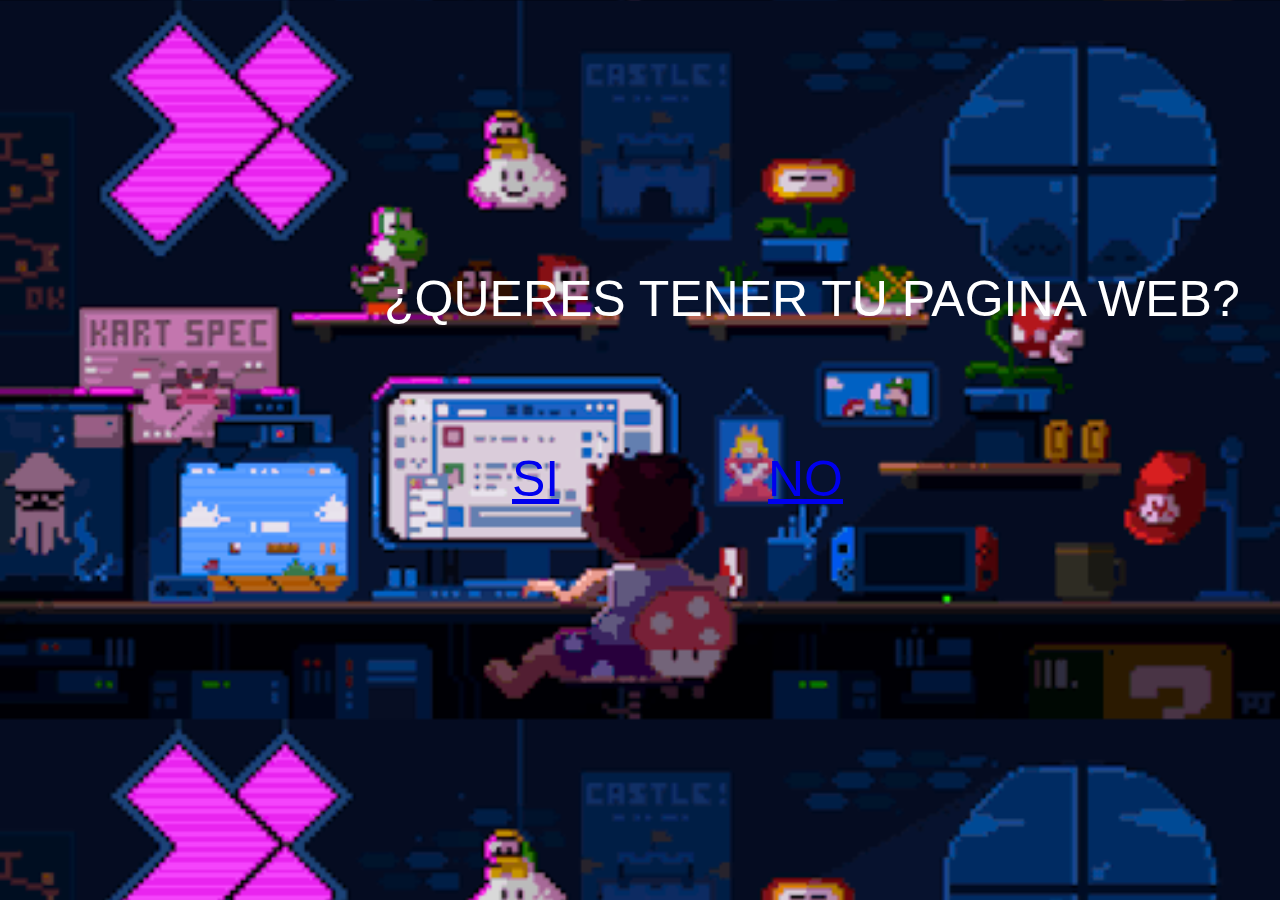
<file: index.html>
<!DOCTYPE html>
<html lang="es">
<head>
    <meta charset="UTF-8">
    <meta http-equiv="X-UA-Compatible" content="IE=edge">
    <meta name="viewport" content="width=device-width, initial-scale=1.0">
    <title>TUPROGRAMADOR</title>
    <link rel="stylesheet" href="css/style.css">
    <link rel="shortcut icon" href="multimedia/logo.png" type="image/x-icon">
    
    <style>
        body{
            background-image: url("multimedia/mario.gif");
            background-size: contain;
            background-attachment: fixed;
            }
    </style>
</head>

<header>
    
</header>
<body>
    <p class="p1"> ¿QUERES TENER TU PAGINA WEB?</p>    
    
    <p class="p2" > <a href="paginas/inicio.html">SI</a> </p> 
    
    <p class="p3"> <a href="paginas/error.html">NO</a> </p>
</body>
</html>
</file>
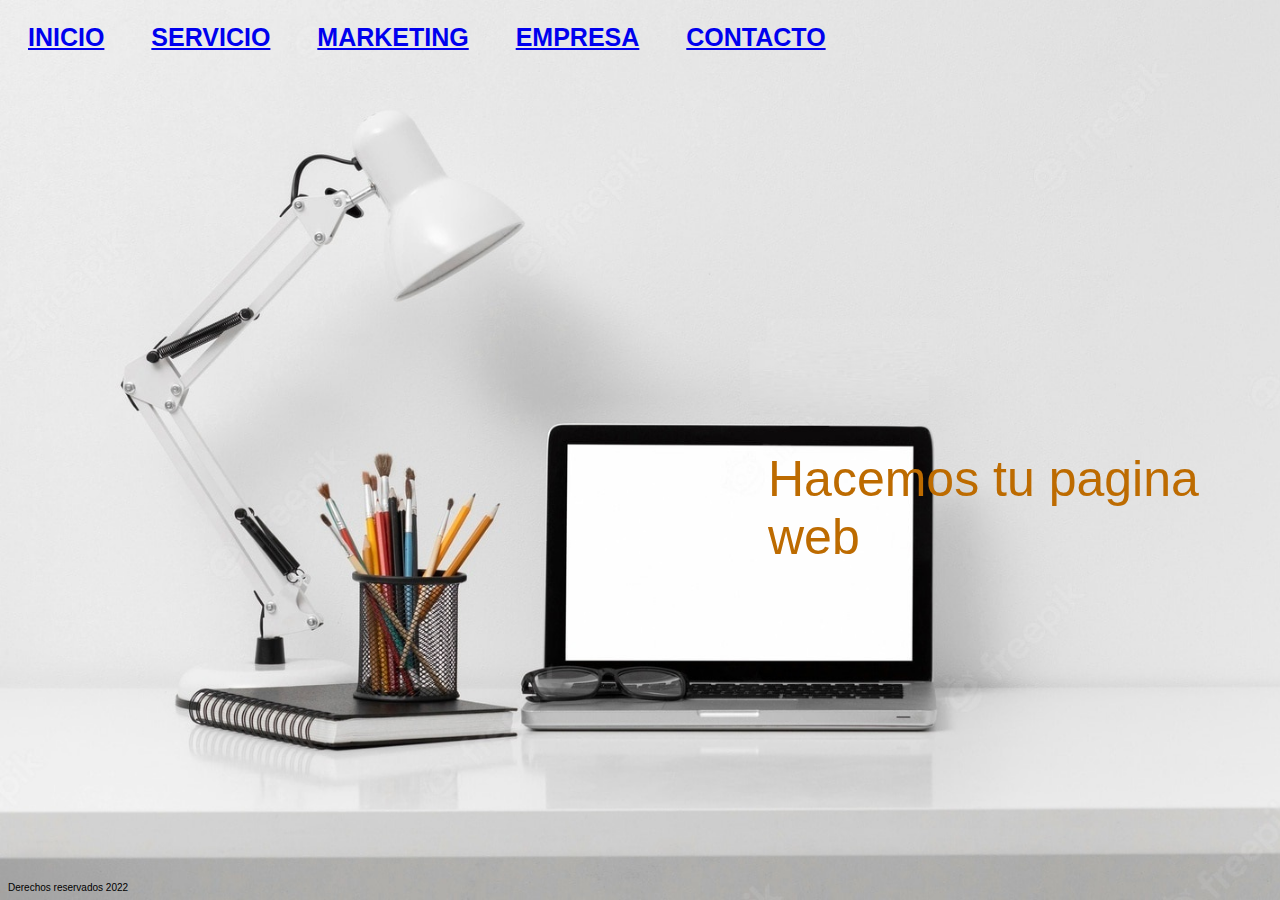
<file: paginas/inicio.html>
<!DOCTYPE html>
<html lang="es">
<head>
    <meta charset="UTF-8">
    <meta http-equiv="X-UA-Compatible" content="IE=edge">
    <meta name="viewport" content="width=device-width, initial-scale=1.0">
    <title>TUPROGRAMADOR</title>
    <link rel="stylesheet" href="../css/style.css">
    <link rel="shortcut icon" href="../multimedia/logo.png" type="image/x-icon">

    <style>
        body{
            background-color:black;
            background-size: cover;
            background-image: url("../multimedia/escritorio3.jpg");
            background-attachment: fixed;
        }
    </style>
</head>

<header> 
    <nav class="navegacion">
        <ul class="menu">
            <li><a href="../paginas/inicio.html">INICIO</a></li>
            <li><a href="../paginas/servicios.html">SERVICIO</a></li>
            <li><a href="../paginas/marketing.html">MARKETING</a></li>
            <li><a href="../paginas/empresa.html">EMPRESA</a></li>
            <li><a href="../paginas/contacto.html">CONTACTO</a></li>
        </ul>
        </nav>
</header>
<body>
        <p class="textoprincipal"> Hacemos tu pagina web</p>
        <img class="imgpantalla">
</body>

<footer>
    <p class="piepagina">Derechos reservados 2022</p>
</footer>
</html>
</file>
<file: css/style.css>
html{font-size: 62.5%;}


.p1{
    margin: 0%;
    padding: 0%;
    color: white;
    font-size: 50px;
    font-family: Arial, Helvetica, sans-serif;
    position: absolute;
    top: 30%;
    left: 30%;
}

.p2{
    margin: 0%;
    padding: 0%;
    color: white;
    font-size: 50px;
    font-family: Arial, Helvetica, sans-serif;
    position: absolute;
    top: 50%;
    left: 40%;
    
}

.p3{
    margin: 0%;
    padding: 0%;
    color: white;
    font-size: 50px;
    font-family: Arial, Helvetica, sans-serif;
    position: absolute;
    top: 50%;
    left: 60%;
}

.textoprincipal{
    margin: 0%;
    padding: 0%;
    color: rgb(189, 107, 0);
    font-size: 50px;
    font-family: 'Gill Sans', 'Gill Sans MT', Calibri, 'Trebuchet MS', sans-serif;
    position: absolute;
    top: 50%;
    left: 60%;
    text-overflow: auto;
}

.piepagina{
    margin: 0%;
    padding: 0%;
    color: rgb(0, 0, 0);
    font-size: 10px;
    font-family: 'Gill Sans', 'Gill Sans MT', Calibri, 'Trebuchet MS', sans-serif;
    position:absolute;
    top: 98%;

}

.menu{
    margin: 0%;
    border: 0%;
    padding: 0%;
    color: rgb(211, 120, 0);
    font-size: 25px;
    font-family: 'Gill Sans', 'Gill Sans MT', Calibri, 'Trebuchet MS', sans-serif;
    position: relative;
    display: inline-block;
    font-weight: bold;
}

.navegacion{
    display: inline;
}

.menu > li{
	position: relative;
	display: inline-block;
}

.menu > li > a{
	display: block;
	padding: 15px 20px;
}
</file>
